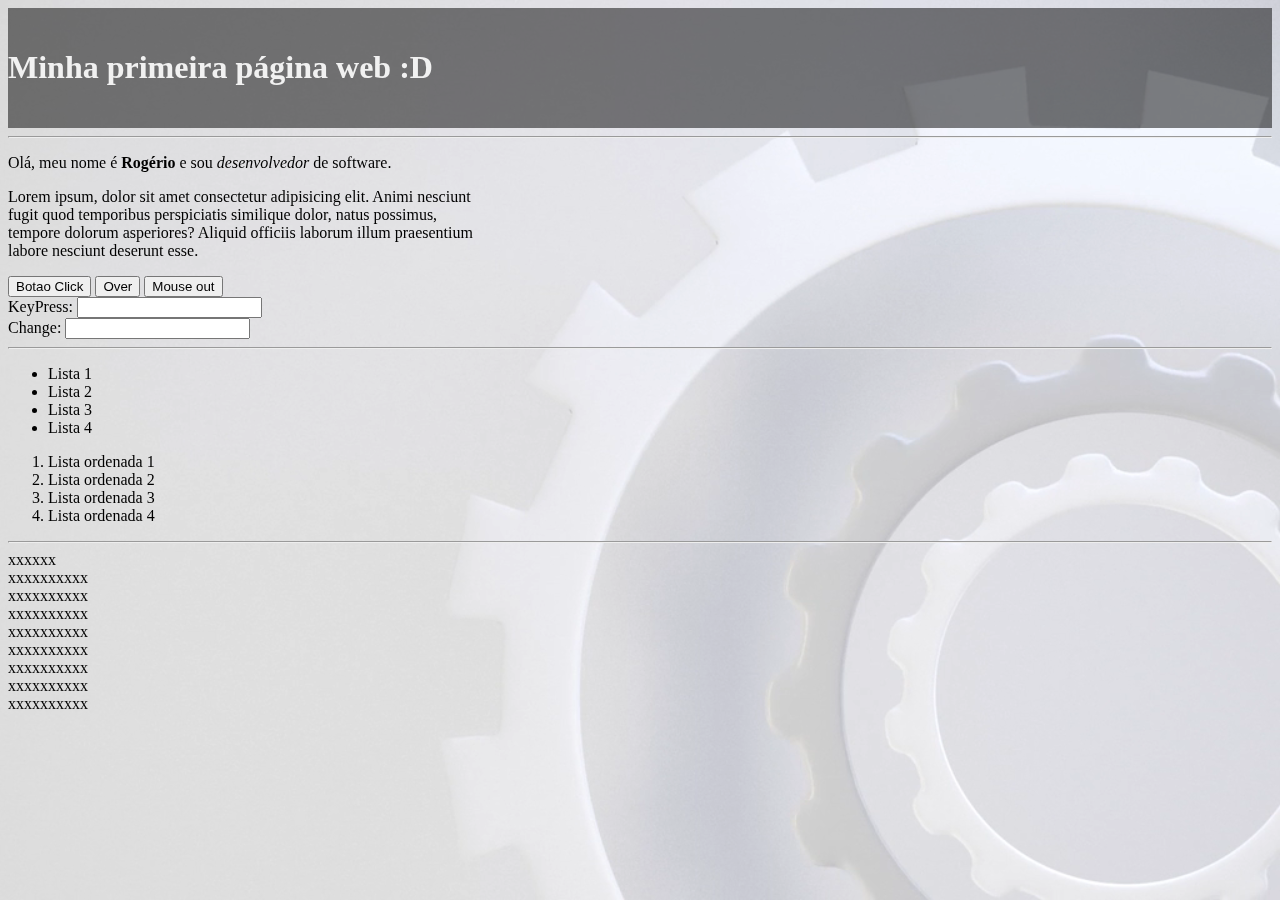
<file: index.html>
<!DOCTYPE html>
<html lang="pt-br">
  <head>
    <meta charset="UTF-8" />
    <meta http-equiv="X-UA-Compatible" content="IE=edge" />
    <meta name="viewport" content="width=device-width, initial-scale=1.0" />
    <link rel="stylesheet" href="estilo.css" />

    <link
      rel="stylesheet"
      href="https://cdn.jsdelivr.net/npm/bootstrap@4.6.0/dist/css/bootstrap.min.css"
      integrity="sha384-B0vP5xmATw1+K9KRQjQERJvTumQW0nPEzvF6L/Z6nronJ3oUOFUFpCjEUQouq2+l"
      crossorigin="anonymous"
    />
    <script
      src="https://code.jquery.com/jquery-3.5.1.min.js"
      integrity="sha256-9/aliU8dGd2tb6OSsuzixeV4y/faTqgFtohetphbbj0="
      crossorigin="anonymous"
    ></script>
    <script
      src="https://cdn.jsdelivr.net/npm/bootstrap@4.6.0/dist/js/bootstrap.bundle.min.js"
      integrity="sha384-Piv4xVNRyMGpqkS2by6br4gNJ7DXjqk09RmUpJ8jgGtD7zP9yug3goQfGII0yAns"
      crossorigin="anonymous"
    ></script>

    <script src="eventos.js"></script>

    <title>Minha página</title>
  </head>
  <body>
    <div class="content mycontent">
      <div class="row justify-content-md-center">
        <div class="col-md-5">
          <h1 class="">Minha primeira página web :D</h1>
        </div>
      </div>
    </div>

    <hr />
    <div class="content">
      <div class="row justify-content-md-center">
        <div class="col-md-5">
          <p class="">
            Olá, meu nome é <b>Rogério</b> e sou <i>desenvolvedor</i> de
            software.
          </p>
        </div>
      </div>
    </div>
    <div class="content">
      <div class="row justify-content-md-center">
        <div class="col-md-5">
          <p class="">
            Lorem ipsum, dolor sit amet consectetur adipisicing elit. Animi
            nesciunt <br />
            fugit quod temporibus perspiciatis similique dolor, natus possimus,
            <br />
            tempore dolorum asperiores? Aliquid officiis laborum illum
            praesentium <br />
            labore nesciunt deserunt esse.
          </p>
          <button onclick="clicarNoBotao()">Botao Click</button>
          <button onmouseover="alert('Mouse over')">Over</button>
          <button onmouseout="alert('mouse out')">Mouse out</button>
        </div>
      </div>
    </div>
    <div class="content">
      <div class="row  justify-content-md-center">
        <div class="col-md-5">
          KeyPress: 
          <input type="textbox" onkeypress="textKey(event)">
        </div>
      </div>
    </div>
    <div class="content">
      <div class="row  justify-content-md-center">
        <div class="col-md-5">
          Change: 
          <input type="textbox" onchange="textChange(event)">
        </div>
      </div>
    </div>

    <hr />

    <video autoplay muted loop id="myVideo">
      <source src="Cart - 8522.mp4" type="video/mp4" />
    </video>

    <div class="content">
      <div class="row justify-content-md-center">
        <div class="col-md-3">
          <ul>
            <li>Lista 1</li>
            <li>Lista 2</li>
            <li>Lista 3</li>
            <li>Lista 4</li>
          </ul>
        </div>
        <div class="col-md-3">
          <ol>
            <li>Lista ordenada 1</li>
            <li>Lista ordenada 2</li>
            <li>Lista ordenada 3</li>
            <li>Lista ordenada 4</li>
          </ol>
        </div>
      </div>
    </div>

    <hr />

    <div class="content">
      <div class="row">
        <div class="col-md-4">xxxxxx</div>
        <div class="col-md-4">xxxxxxxxxx</div>
        <div class="col-md-4">xxxxxxxxxx</div>
      </div>
      <div class="row">
        <div class="col-md-4">xxxxxxxxxx</div>
        <div class="col-md-4">xxxxxxxxxx</div>
        <div class="col-md-4">xxxxxxxxxx</div>
      </div>
      <div class="row">
        <div class="col-md-4">xxxxxxxxxx</div>
        <div class="col-md-4">xxxxxxxxxx</div>
        <div class="col-md-4">xxxxxxxxxx</div>
      </div>
    </div>
  </body>
</html>
</file>
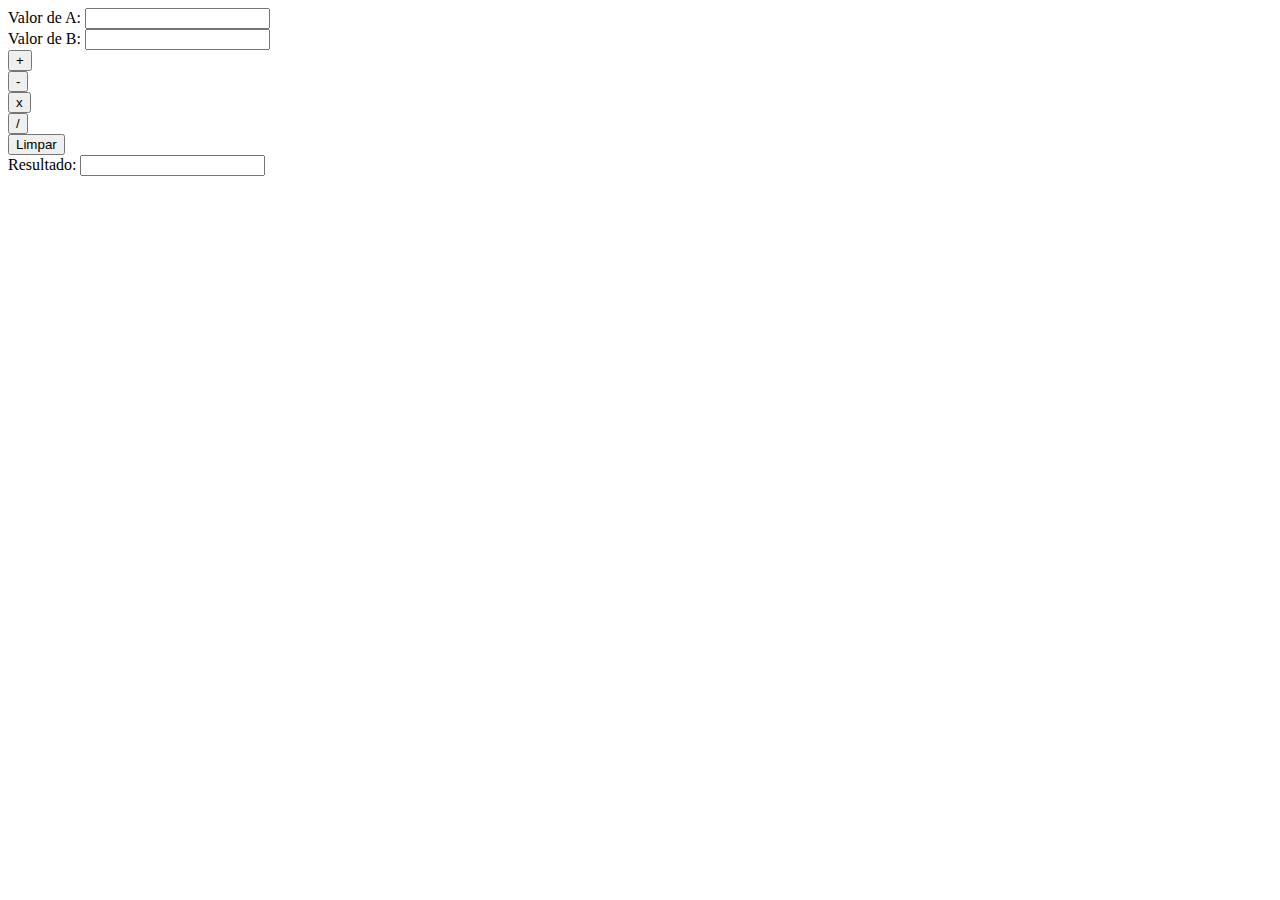
<file: calc.html>
<!DOCTYPE html>
<html lang="en">
<head>
    <meta charset="UTF-8">
    <meta http-equiv="X-UA-Compatible" content="IE=edge">
    <meta name="viewport" content="width=device-width, initial-scale=1.0">
    <link
    rel="stylesheet"
    href="https://cdn.jsdelivr.net/npm/bootstrap@4.6.0/dist/css/bootstrap.min.css"
    integrity="sha384-B0vP5xmATw1+K9KRQjQERJvTumQW0nPEzvF6L/Z6nronJ3oUOFUFpCjEUQouq2+l"
    crossorigin="anonymous"
  />
  <script
    src="https://code.jquery.com/jquery-3.5.1.min.js"
    integrity="sha256-9/aliU8dGd2tb6OSsuzixeV4y/faTqgFtohetphbbj0="
    crossorigin="anonymous"
  ></script>
  <script
    src="https://cdn.jsdelivr.net/npm/bootstrap@4.6.0/dist/js/bootstrap.bundle.min.js"
    integrity="sha384-Piv4xVNRyMGpqkS2by6br4gNJ7DXjqk09RmUpJ8jgGtD7zP9yug3goQfGII0yAns"
    crossorigin="anonymous"
  ></script>
  <script src="calc.js"></script>
    <title>Calculadora</title>
</head>
<body>
    <div class="content">
        <div class="row">
            <div class="col-md-5">
                Valor de A: <input onchange="AtualizaValorA(event)" type="text" id="txtA">
            </div>
            <div class="col-md-5">
                Valor de B: <input onchange="AtualizaValorB(event)" type="text" id="txtB">
            </div>
        </div>
        <div class="row">
            <div class="col-md-1">
                <div class="col-md-1">
                    <button onclick="Soma()"> + </button>
                </div>
            </div>
            <div class="col-md-1">
                <div class="col-md-1">
                    <button onclick="Subtracao()"> - </button>
                </div>
            </div>
            <div class="col-md-1">
                <div class="col-md-1">
                    <button onclick="Multiplicacao()"> x </button>
                </div>
            </div>
            <div class="col-md-1">
                <div class="col-md-1">
                    <button onclick="Divisao()"> / </button>
                </div>
            </div>
            <div class="col-md-3">
                <div class="col-md-5">
                    <button onclick="Limpar()"> Limpar </button>
                </div>
            </div>
            <div class="col-md-3">

            </div>
            <div class="col-md-3">

            </div>
        </div>
        <div class="row">
            <div class="col-md-6">
                <div class="col-md-5">
                    Resultado: <input id="txtResultado" type="text">
                </div>
            </div>
        </div>
        
    </div>
    
</body>
</html>
</file>
<file: estilo.css>
#myVideo {
    position: fixed;
    right: 0;
    bottom: 0;
    min-width: 100%;
    min-height: 100%;
    z-index: -1000;
  }
  
  .mycontent {
    top: 0;
    background: rgba(0, 0, 0, 0.5);
    color: #f1f1f1;
    width: 100%;
    padding-top: 20px;
    padding-bottom: 20px;
  }
</file>
